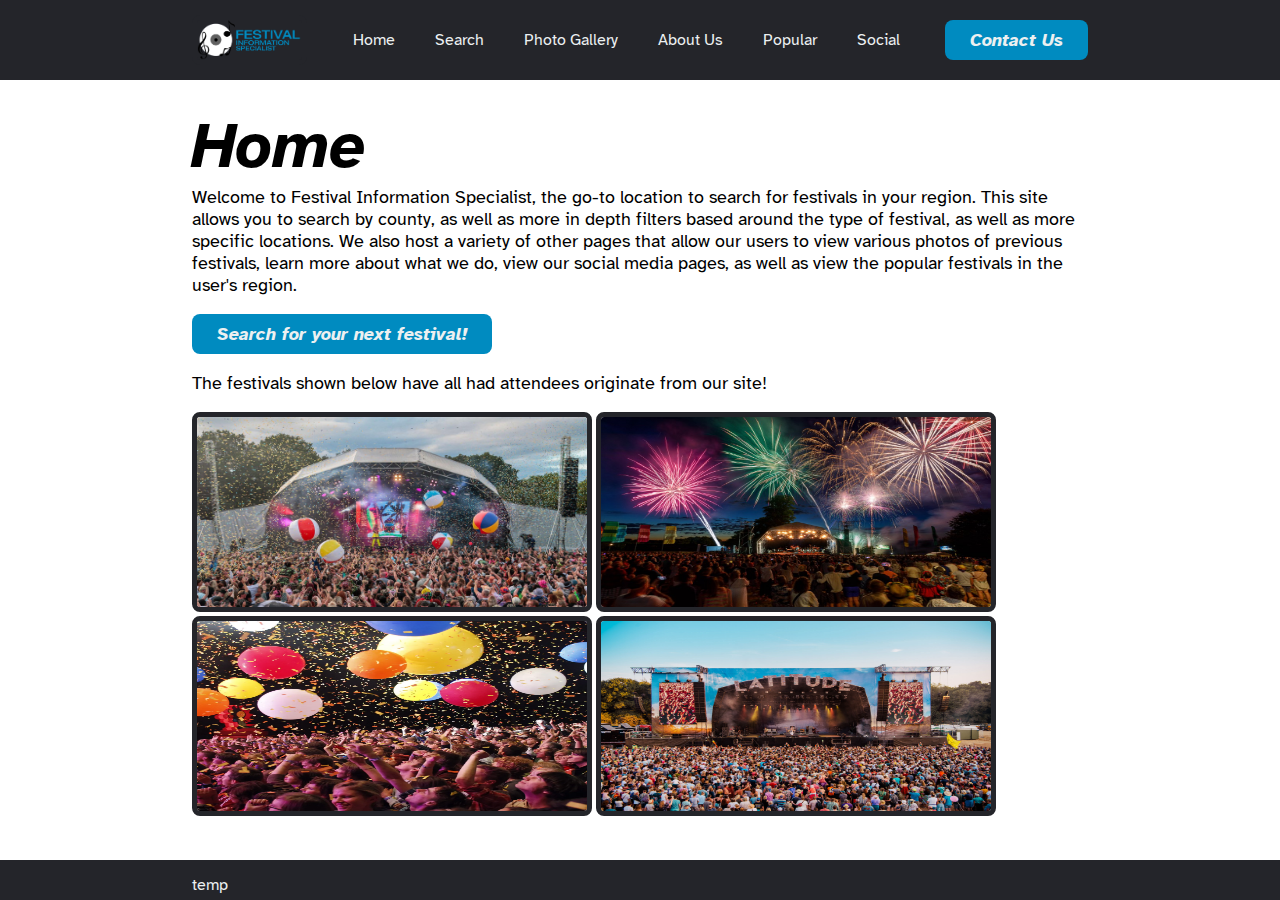
<file: newSite/index.html>
<!DOCTYPE html>

<html>
    <head>
        <meta charset="utf-8">
        <meta http-equiv="X-UA-Compatible" content="IE=edge">
        <title>Home - Festival Information Specialist</title>
        <meta name="description" content="">
        <meta name="viewport" content="width=device-width, initial-scale=1">
        <link rel="stylesheet" href="/newSite/styles/styles.css">
    </head>
    <body>
        <div id="page-container">
            <div id="content-wrap">
            <header>
            <img class="logo" src="/newSite/images/festifspec.png" alt="Festival Information Specialist Logo">
            <nav>
                <ul class="nav__links" >
                    <li><a href="index.html">Home</a></li><li><a href="search.html">Search</a></li><li><a href="photo-gallery.html">Photo Gallery</a></li><li><a href="about-us.html">About Us</a></li><li><a href="popular.html">Popular</a></li><li><a href="social.html">Social</a></li>
                </ul>
            </nav>
            <a class="cta" href="contact-us.html"><button>Contact Us</button></a>
        </header>
        <main>
        <h1>Home</h1>
        <p>Welcome to Festival Information Specialist, the go-to location to search for festivals in your region. This site allows you to search by county, as well as more in depth filters based around the type of festival, as well as more specific locations. We also host a variety of other pages that allow our users to view various photos of previous festivals, learn more about what we do, view our social media pages, as well as view the popular festivals in the user's region.</p><br>
        <a class="cta" href="search.html"><button>Search for your next festival!</button></a><br>
        <br><p>The festivals shown below have all had attendees originate from our site!</p><br>
        <img src="/newSite/images/fest1.png" alt="Image of a festival" width="400" height="200">
        <img src="/newSite/images/fest2.png" alt="Image of a festival" width="400" height="200">
        <img src="/newSite/images/fest3.png" alt="Image of a festival" width="400" height="200">
        <img src="/newSite/images/fest4.png" alt="Image of a festival" width="400" height="200">
        </main>
        </div>
        <footer id="footer">
            <a href="#">temp</a>
        </footer>
        </div>
    </body>
</html>
</file>
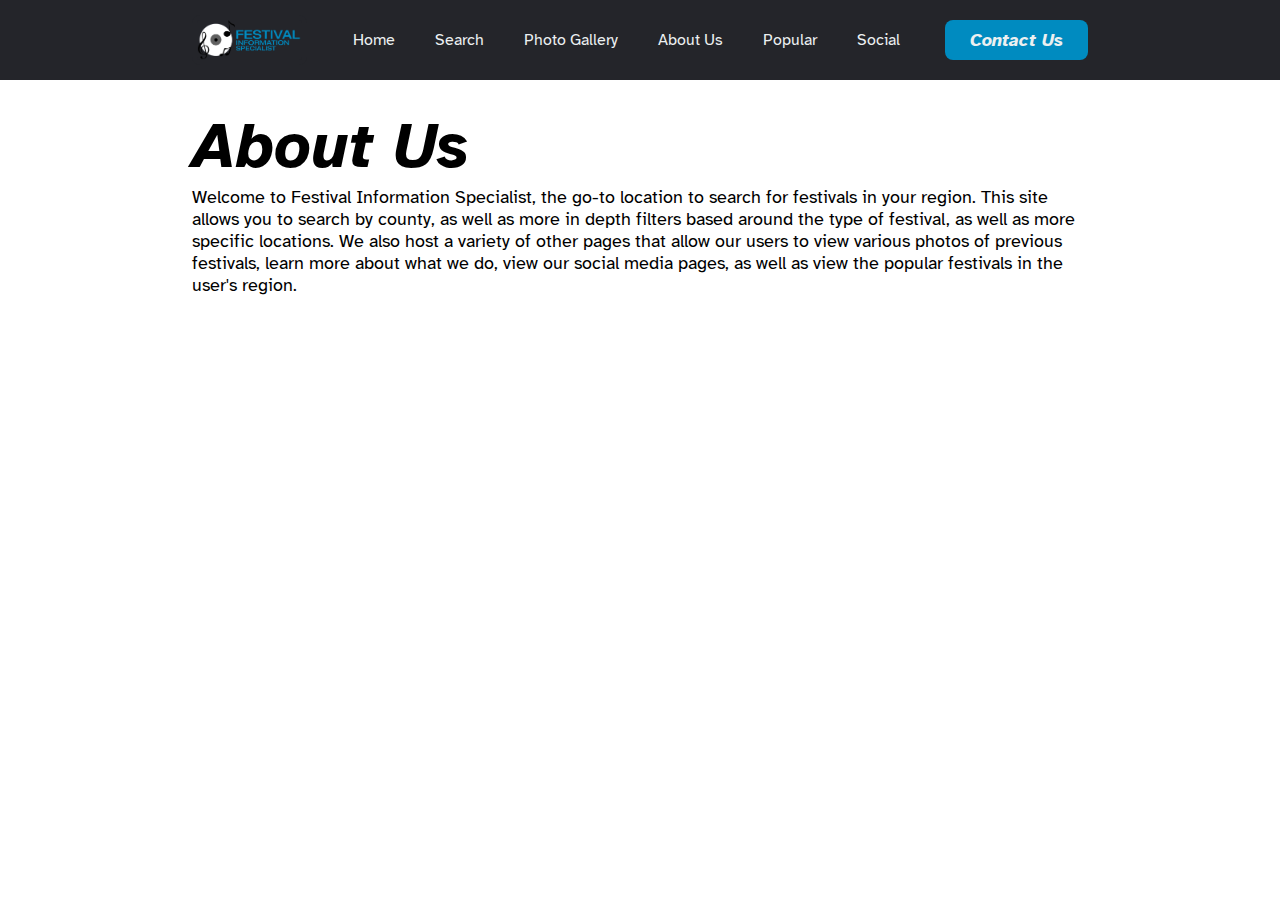
<file: newSite/about-us.html>
<!DOCTYPE html>

<html>
    <head>
        <meta charset="utf-8">
        <meta http-equiv="X-UA-Compatible" content="IE=edge">
        <title>About Us - Festival Information Specialist</title>
        <meta name="description" content="">
        <meta name="viewport" content="width=device-width, initial-scale=1">
        <link rel="stylesheet" href="/newSite/styles/styles.css">
    </head>
    <body>
        <header>
            <img class="logo" src="/newSite/images/festifspec.png" alt="Festival Information Specialist Logo">
            <nav>
                <ul class="nav__links" >
                    <li><a href="index.html">Home</a></li><li><a href="search.html">Search</a></li><li><a href="photo-gallery.html">Photo Gallery</a></li><li><a href="about-us.html">About Us</a></li><li><a href="popular.html">Popular</a></li><li><a href="social.html">Social</a></li>
                </ul>
            </nav>
            <a class="cta" href="contact-us.html"><button>Contact Us</button></a>
        </header>
        <main>
        <h1>About Us</h1>
        <p>Welcome to Festival Information Specialist, the go-to location to search for festivals in your region. This site allows you to search by county, as well as more in depth filters based around the type of festival, as well as more specific locations. We also host a variety of other pages that allow our users to view various photos of previous festivals, learn more about what we do, view our social media pages, as well as view the popular festivals in the user's region.</p>
        </main>
    </body>
</html>
</file>
<file: newSite/styles/styles.css>
@import url('https://fonts.googleapis.com/css2?family=Atkinson+Hyperlegible:ital,wght@0,400;1,700&display=swap');

* {
    box-sizing: border-box;
    margin: 0;
    padding: 0;
    background-color: #ffffff;
}

main {
    padding-left: 15%;
    padding-right: 15%;
    padding-top: 2%;
}

li, a, button {
    font-family: "Atkinson Hyperlegible", sans-serif;
    font-weight: 400;
    font-size: 1em;
    color: #ecf0f1;
    text-decoration: none;
    background-color: #24252A;
}

header {
    display: flex;
    justify-content: space-between;
    align-items: center;
    padding: 15px 15%;
    background-color: #24252A;
}

footer {
    display: flex;
    justify-content: space-between;
    align-items: right;
    padding: 15px 15%;
    background-color: #24252A;
}

.logo {
    cursor: pointer;
    max-height: 50px;
    max-width: 1000px;
    background-color: #24252A;
}

.nav__links {
    list-style: none;
}

.nav__links li {
    display: inline-block;
    padding: 0px 20px;
    background-color: #24252A;
}

.nav__links li a {
    transition: all 0.3s ease 0s;
}

.nav__links li a:hover {
    color: #008bc0;
}

button {
    padding: 9px 25px;
    background-color: rgba(0, 139, 192, 1);
    border: none;
    border-radius: 8px;
    cursor: pointer;
    transition: all 0.3s ease 0s;
    font-family: "Atkinson Hyperlegible", sans-serif;
    font-weight: bold;
    font-style: italic;
    font-size: 1.1em;
    color: #ecf0f1;
    text-decoration: none;
}

button:hover {
    background-color: rgba(0, 26, 156, 1);
}

h1 {
    font-family: "Atkinson Hyperlegible", sans-serif;
    font-size: 4em;
    font-weight: bold;
    font-style: italic;
}

p {
    font-family: "Atkinson Hyperlegible", sans-serif;
    font-size: 1.1em;
    font-weight: 400;
}

#page-container {
    position: relative;
    min-height: 100vh;
  }
  
  #content-wrap {
    padding-bottom: 2.5rem;    /* Footer height */
  }
  
  #footer {
    position: absolute;
    bottom: 0;
    width: 100%;
    height: 2.5rem;            /* Footer height */
  }

img {
    border: 5px solid #24252A;
    border-radius: 8px;
    padding: 0px;
    margin: 0px;
}
</file>
